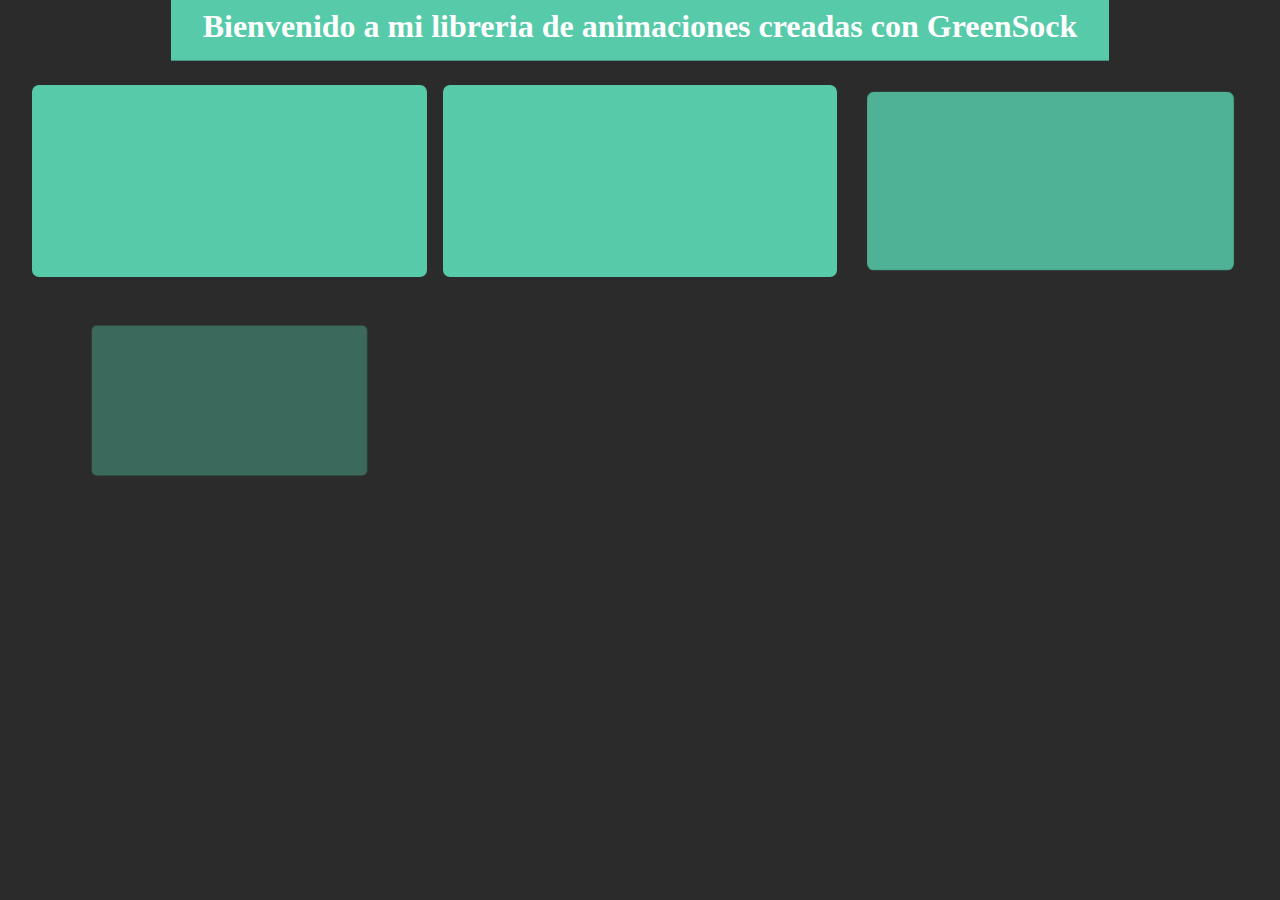
<file: index.html>
<!DOCTYPE html>
<html lang="en">
<head>
    <meta charset="UTF-8">
    <meta http-equiv="X-UA-Compatible" content="IE=edge">
    <meta name="viewport" content="width=device-width, initial-scale=1.0">
    <link rel="stylesheet" href="./assets/estilos/style.css">
    <title>Libreria Animada con GSAP</title>
</head>
<body class="libreria-greensock">
    <header w3-include-html="./secciones/_header.html"></header>


    <section class="cards-container">
        <div class="card">
            <img src="./assets/img/programacion.png" alt="">
            <h3>Tabs</h3>
            <p>Algunos botones animados con sus tabs</p>
            <a href="./botones.html" class="btn">Ingresar789</a>
        </div>
        <div class="card">
            <img src="./assets/img/programacion.png" alt="">
            <h3>Efecto de Scroll</h3>
            <p>Un efecto de scroll simple</p>
            <a href="./scroll.html" class="btn">Ingresar</a>
        </div>
        <div class="card">
            <img src="./assets/img/programacion.png" alt="">
            <h3>Carousel</h3>
            <p>Un efecto de carousel simple</p>
            <a href="./carousel.html" class="btn">Ingresar</a>
        </div>
        <div class="card">
            <img src="./assets/img/programacion.png" alt="">
            <h3>titulo</h3>
            <p>Descripcion</p>
            <a href="#" class="btn">Ingresar</a>
        </div>
        <div class="card">
            <img src="./assets/img/programacion.png" alt="">
            <h3>titulo</h3>
            <p>Descripcion</p>
            <a href="#" class="btn">Ingresar</a>
            aca agregaste un lorem
        </div>
    </section>






















    <script src="./gsap-public/minified/gsap.min.js"></script>
    <script src="./assets/javascripts/incluidor.js"></script>
    <script>
        includeHTML();
    </script>
    <script src="./assets/javascripts/js.js"></script>

</body>
</html>
</file>
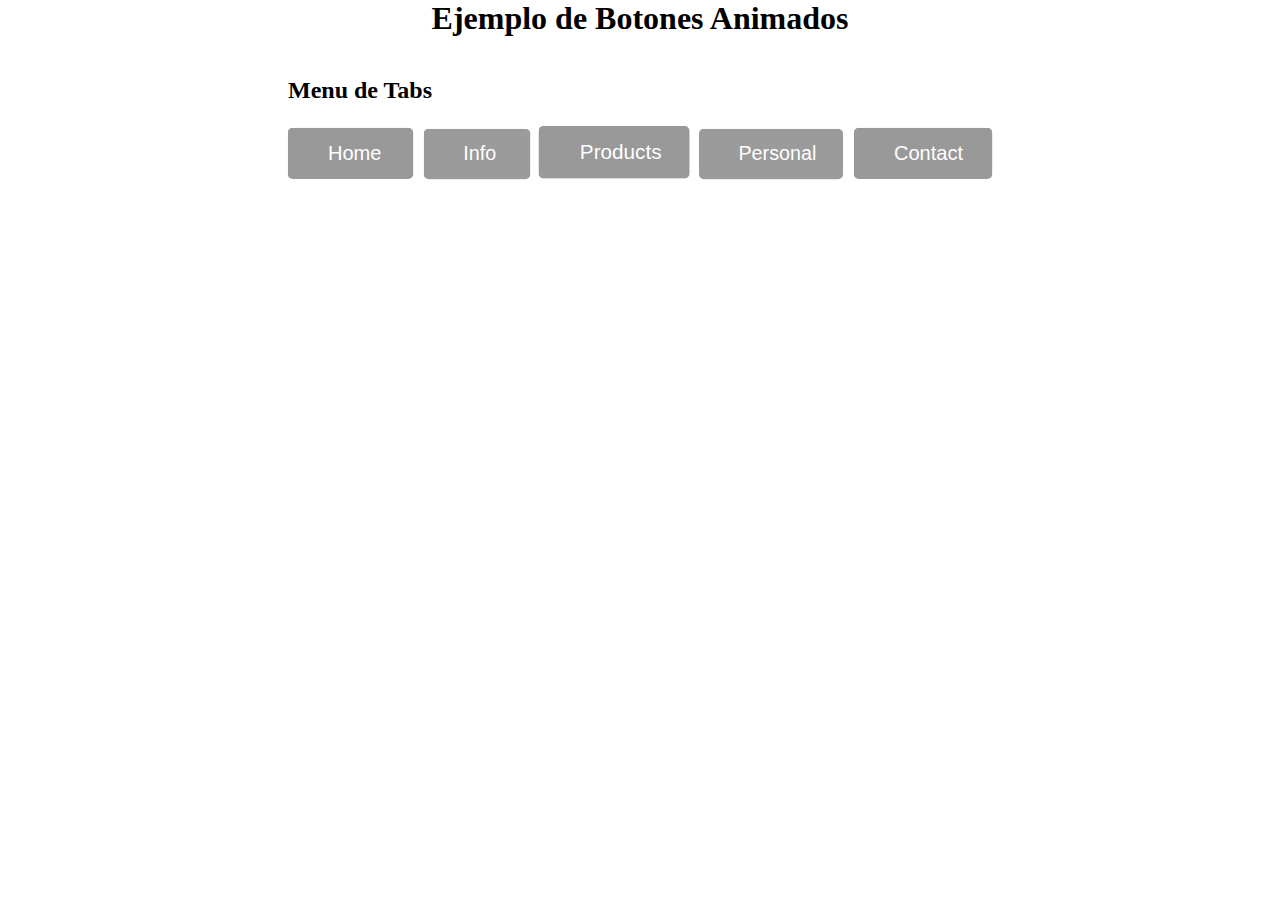
<file: botones.html>
<!DOCTYPE html>
<html lang="en">
<head>
    <meta charset="UTF-8">
    <meta http-equiv="X-UA-Compatible" content="IE=edge">
    <meta name="viewport" content="width=device-width, initial-scale=1.0">
    <link rel="stylesheet" href="./assets/estilos/botones/style-botones.css">
    <title>Libreria Animada con GSAP</title>
</head>
<body class="libreria-greensock">
    <header><h1>Ejemplo de Botones Animados</h1></header>
    
    <div class="ej-tabs">
        <h2>Menu de Tabs</h2>
        <nav class="nav">
            <ul class="nav-list">
                <li class="nav-item" data-target="wt-section-home">Home</li>
                <li class="nav-item" data-target="wt-section-info">Info</li>
                <li class="nav-item" data-target="wt-section-products">Products</li>
                <li class="nav-item" data-target="wt-section-personal">Personal</li>
                <li class="nav-item" data-target="wt-section-contact">Contact</li>
            </ul>
        </nav>
        <section class="wt-section" id="wt-section-home">
            <h3>Home</h3>
            <p>
                Lorem ipsum dolor sit amet consectetur adipisicing elit. Maiores architecto accusamus voluptas, neque enim, perferendis, delectus alias animi amet aliquam tempore! Expedita repellat culpa distinctio commodi iure ex quod enim.
                Delectus cupiditate ex odit tenetur at facilis, itaque quasi soluta sunt modi alias odio eligendi culpa vitae ab fugiat dolor, suscipit quo porro et nobis neque quos repellendus deleniti. Praesentium.
            </p>
            <p>
                Lorem ipsum dolor sit amet consectetur adipisicing elit. Ad a quisquam rem distinctio! Consequuntur labore veritatis architecto est nesciunt nisi blanditiis rerum suscipit! Perspiciatis repudiandae tempore, numquam saepe quibusdam blanditiis.
                Fugiat distinctio laborum atque obcaecati id, voluptatibus quo voluptatum dolorum saepe eligendi dolores quam beatae! Maiores doloremque maxime voluptatem nostrum vero eius saepe quos consectetur! Modi, molestias nostrum. Eligendi, error!
                Necessitatibus, magnam a eum, iste nobis tempora voluptas facere eveniet qui sed facilis expedita officia temporibus, similique explicabo suscipit! Repudiandae sapiente cumque similique ad accusantium quibusdam maiores odit aspernatur temporibus!
            </p>
        </section>
        <section class="wt-section" id="wt-section-info">
            <h3>Info</h3>
            <p>
                Lorem ipsum dolor sit amet consectetur adipisicing elit. Maiores architecto accusamus voluptas, neque enim, perferendis, delectus alias animi amet aliquam tempore! Expedita repellat culpa distinctio commodi iure ex quod enim.
                Delectus cupiditate ex odit tenetur at facilis, itaque quasi soluta sunt modi alias odio eligendi culpa vitae ab fugiat dolor, suscipit quo porro et nobis neque quos repellendus deleniti. Praesentium.
            </p>
            <p>
                Lorem ipsum dolor sit amet consectetur adipisicing elit. Ad a quisquam rem distinctio! Consequuntur labore veritatis architecto est nesciunt nisi blanditiis rerum suscipit! Perspiciatis repudiandae tempore, numquam saepe quibusdam blanditiis.
                Fugiat distinctio laborum atque obcaecati id, voluptatibus quo voluptatum dolorum saepe eligendi dolores quam beatae! Maiores doloremque maxime voluptatem nostrum vero eius saepe quos consectetur! Modi, molestias nostrum. Eligendi, error!
                Necessitatibus, magnam a eum, iste nobis tempora voluptas facere eveniet qui sed facilis expedita officia temporibus, similique explicabo suscipit! Repudiandae sapiente cumque similique ad accusantium quibusdam maiores odit aspernatur temporibus!
            </p>
        </section>
        <section class="wt-section" id="wt-section-products">
            <h3>Products</h3>
            <p>
                Lorem ipsum dolor sit amet consectetur adipisicing elit. Maiores architecto accusamus voluptas, neque enim, perferendis, delectus alias animi amet aliquam tempore! Expedita repellat culpa distinctio commodi iure ex quod enim.
                Delectus cupiditate ex odit tenetur at facilis, itaque quasi soluta sunt modi alias odio eligendi culpa vitae ab fugiat dolor, suscipit quo porro et nobis neque quos repellendus deleniti. Praesentium.
            </p>
            <p>
                Lorem ipsum dolor sit amet consectetur adipisicing elit. Ad a quisquam rem distinctio! Consequuntur labore veritatis architecto est nesciunt nisi blanditiis rerum suscipit! Perspiciatis repudiandae tempore, numquam saepe quibusdam blanditiis.
                Fugiat distinctio laborum atque obcaecati id, voluptatibus quo voluptatum dolorum saepe eligendi dolores quam beatae! Maiores doloremque maxime voluptatem nostrum vero eius saepe quos consectetur! Modi, molestias nostrum. Eligendi, error!
                Necessitatibus, magnam a eum, iste nobis tempora voluptas facere eveniet qui sed facilis expedita officia temporibus, similique explicabo suscipit! Repudiandae sapiente cumque similique ad accusantium quibusdam maiores odit aspernatur temporibus!
            </p>
        </section>
        <section class="wt-section" id="wt-section-personal">
            <h3>Personal</h3>
            <p>
                Lorem ipsum dolor sit amet consectetur adipisicing elit. Maiores architecto accusamus voluptas, neque enim, perferendis, delectus alias animi amet aliquam tempore! Expedita repellat culpa distinctio commodi iure ex quod enim.
                Delectus cupiditate ex odit tenetur at facilis, itaque quasi soluta sunt modi alias odio eligendi culpa vitae ab fugiat dolor, suscipit quo porro et nobis neque quos repellendus deleniti. Praesentium.
            </p>
            <p>
                Lorem ipsum dolor sit amet consectetur adipisicing elit. Ad a quisquam rem distinctio! Consequuntur labore veritatis architecto est nesciunt nisi blanditiis rerum suscipit! Perspiciatis repudiandae tempore, numquam saepe quibusdam blanditiis.
                Fugiat distinctio laborum atque obcaecati id, voluptatibus quo voluptatum dolorum saepe eligendi dolores quam beatae! Maiores doloremque maxime voluptatem nostrum vero eius saepe quos consectetur! Modi, molestias nostrum. Eligendi, error!
                Necessitatibus, magnam a eum, iste nobis tempora voluptas facere eveniet qui sed facilis expedita officia temporibus, similique explicabo suscipit! Repudiandae sapiente cumque similique ad accusantium quibusdam maiores odit aspernatur temporibus!
            </p>
        </section>
        <section class="wt-section" id="wt-section-contact">
            <h3>Contact</h3>
            <p>
                Lorem ipsum dolor sit amet consectetur adipisicing elit. Maiores architecto accusamus voluptas, neque enim, perferendis, delectus alias animi amet aliquam tempore! Expedita repellat culpa distinctio commodi iure ex quod enim.
                Delectus cupiditate ex odit tenetur at facilis, itaque quasi soluta sunt modi alias odio eligendi culpa vitae ab fugiat dolor, suscipit quo porro et nobis neque quos repellendus deleniti. Praesentium.
            </p>
            <p>
                Lorem ipsum dolor sit amet consectetur adipisicing elit. Ad a quisquam rem distinctio! Consequuntur labore veritatis architecto est nesciunt nisi blanditiis rerum suscipit! Perspiciatis repudiandae tempore, numquam saepe quibusdam blanditiis.
                Fugiat distinctio laborum atque obcaecati id, voluptatibus quo voluptatum dolorum saepe eligendi dolores quam beatae! Maiores doloremque maxime voluptatem nostrum vero eius saepe quos consectetur! Modi, molestias nostrum. Eligendi, error!
                Necessitatibus, magnam a eum, iste nobis tempora voluptas facere eveniet qui sed facilis expedita officia temporibus, similique explicabo suscipit! Repudiandae sapiente cumque similique ad accusantium quibusdam maiores odit aspernatur temporibus!
            </p>
        </section>
    </div>



    <script src="./gsap-public/minified/gsap.min.js"></script>
    <script src="./assets/javascripts/js-botones.js"></script>
</body>
</html>
</file>
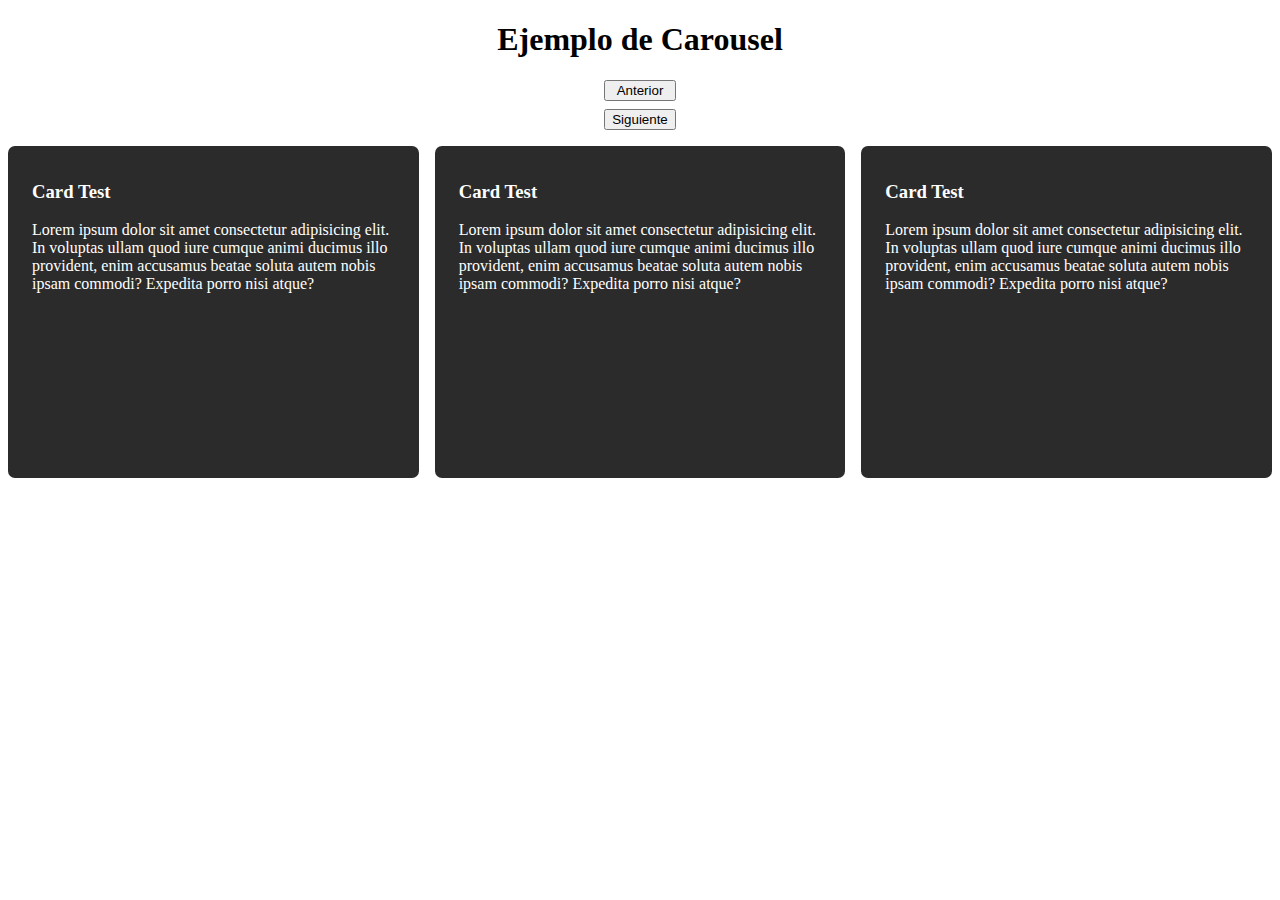
<file: carousel.html>
<!DOCTYPE html>
<html lang="en">
<head>
    <meta charset="UTF-8">
    <meta http-equiv="X-UA-Compatible" content="IE=edge">
    <meta name="viewport" content="width=device-width, initial-scale=1.0">
    <link rel="stylesheet" href="./assets/estilos/carousel/carousel.css">
    <title>Libreria Animada con GSAP</title>
</head>
<body class="libreria-greensock">
    <header><h1>Ejemplo de Carousel</h1></header>
    
    <div class="controler-container">
        <button onclick="slideAnterior()">Anterior</button>
        <button onclick="slideSiguiente()">Siguiente</button>
    </div>
    <section class="container-cards">
        <div class="track-cards">
            <div class="card">
                <h3>Card Test</h3>
                <p>Lorem ipsum dolor sit amet consectetur adipisicing elit. In voluptas ullam quod iure cumque animi ducimus illo provident, enim accusamus beatae soluta autem nobis ipsam commodi? Expedita porro nisi atque?</p>
            </div>
            <div class="card">
                <h3>Card Test</h3>
                <p>Lorem ipsum dolor sit amet consectetur adipisicing elit. In voluptas ullam quod iure cumque animi ducimus illo provident, enim accusamus beatae soluta autem nobis ipsam commodi? Expedita porro nisi atque?</p>
            </div>
            <div class="card">
                <h3>Card Test</h3>
                <p>Lorem ipsum dolor sit amet consectetur adipisicing elit. In voluptas ullam quod iure cumque animi ducimus illo provident, enim accusamus beatae soluta autem nobis ipsam commodi? Expedita porro nisi atque?</p>
            </div>
            <div class="card">
                <h3>Card Test</h3>
                <p>Lorem ipsum dolor sit amet consectetur adipisicing elit. In voluptas ullam quod iure cumque animi ducimus illo provident, enim accusamus beatae soluta autem nobis ipsam commodi? Expedita porro nisi atque?</p>
            </div>
            <div class="card">
                <h3>Card Test</h3>
                <p>Lorem ipsum dolor sit amet consectetur adipisicing elit. In voluptas ullam quod iure cumque animi ducimus illo provident, enim accusamus beatae soluta autem nobis ipsam commodi? Expedita porro nisi atque?</p>
            </div>
            <div class="card">
                <h3>Card Test</h3>
                <p>Lorem ipsum dolor sit amet consectetur adipisicing elit. In voluptas ullam quod iure cumque animi ducimus illo provident, enim accusamus beatae soluta autem nobis ipsam commodi? Expedita porro nisi atque?</p>
            </div>
            <div class="card">
                <h3>Card Test</h3>
                <p>Lorem ipsum dolor sit amet consectetur adipisicing elit. In voluptas ullam quod iure cumque animi ducimus illo provident, enim accusamus beatae soluta autem nobis ipsam commodi? Expedita porro nisi atque?</p>
            </div>
            <div class="card">
                <h3>Card Test</h3>
                <p>Lorem ipsum dolor sit amet consectetur adipisicing elit. In voluptas ullam quod iure cumque animi ducimus illo provident, enim accusamus beatae soluta autem nobis ipsam commodi? Expedita porro nisi atque?</p>
            </div>
            <div class="card">
                <h3>Card Test</h3>
                <p>Lorem ipsum dolor sit amet consectetur adipisicing elit. In voluptas ullam quod iure cumque animi ducimus illo provident, enim accusamus beatae soluta autem nobis ipsam commodi? Expedita porro nisi atque?</p>
            </div>
            <div class="card">
                <h3>Card Test</h3>
                <p>Lorem ipsum dolor sit amet consectetur adipisicing elit. In voluptas ullam quod iure cumque animi ducimus illo provident, enim accusamus beatae soluta autem nobis ipsam commodi? Expedita porro nisi atque?</p>
            </div>
            <div class="card">
                <h3>Card Test</h3>
                <p>Lorem ipsum dolor sit amet consectetur adipisicing elit. In voluptas ullam quod iure cumque animi ducimus illo provident, enim accusamus beatae soluta autem nobis ipsam commodi? Expedita porro nisi atque?</p>
            </div>
            <div class="card">
                <h3>Card Test</h3>
                <p>Lorem ipsum dolor sit amet consectetur adipisicing elit. In voluptas ullam quod iure cumque animi ducimus illo provident, enim accusamus beatae soluta autem nobis ipsam commodi? Expedita porro nisi atque?</p>
            </div>
            <div class="card">
                <h3>Card Test</h3>
                <p>Lorem ipsum dolor sit amet consectetur adipisicing elit. In voluptas ullam quod iure cumque animi ducimus illo provident, enim accusamus beatae soluta autem nobis ipsam commodi? Expedita porro nisi atque?</p>
            </div>
            <div class="card">
                <h3>Card Test</h3>
                <p>Lorem ipsum dolor sit amet consectetur adipisicing elit. In voluptas ullam quod iure cumque animi ducimus illo provident, enim accusamus beatae soluta autem nobis ipsam commodi? Expedita porro nisi atque?</p>
            </div>
            <div class="card">
                <h3>Card Test</h3>
                <p>Lorem ipsum dolor sit amet consectetur adipisicing elit. In voluptas ullam quod iure cumque animi ducimus illo provident, enim accusamus beatae soluta autem nobis ipsam commodi? Expedita porro nisi atque?</p>
            </div>
            <div class="card">
                <h3>Card Test</h3>
                <p>Lorem ipsum dolor sit amet consectetur adipisicing elit. In voluptas ullam quod iure cumque animi ducimus illo provident, enim accusamus beatae soluta autem nobis ipsam commodi? Expedita porro nisi atque?</p>
            </div>
            <div class="card">
                <h3>Card Test</h3>
                <p>Lorem ipsum dolor sit amet consectetur adipisicing elit. In voluptas ullam quod iure cumque animi ducimus illo provident, enim accusamus beatae soluta autem nobis ipsam commodi? Expedita porro nisi atque?</p>
            </div>
            <div class="card">
                <h3>Card Test</h3>
                <p>Lorem ipsum dolor sit amet consectetur adipisicing elit. In voluptas ullam quod iure cumque animi ducimus illo provident, enim accusamus beatae soluta autem nobis ipsam commodi? Expedita porro nisi atque?</p>
            </div>
            <div class="card">
                <h3>Card Test</h3>
                <p>Lorem ipsum dolor sit amet consectetur adipisicing elit. In voluptas ullam quod iure cumque animi ducimus illo provident, enim accusamus beatae soluta autem nobis ipsam commodi? Expedita porro nisi atque?</p>
            </div>
            <div class="card">
                <h3>Card Test</h3>
                <p>Lorem ipsum dolor sit amet consectetur adipisicing elit. In voluptas ullam quod iure cumque animi ducimus illo provident, enim accusamus beatae soluta autem nobis ipsam commodi? Expedita porro nisi atque?</p>
            </div>
            <div class="card">
                <h3>Card Test</h3>
                <p>Lorem ipsum dolor sit amet consectetur adipisicing elit. In voluptas ullam quod iure cumque animi ducimus illo provident, enim accusamus beatae soluta autem nobis ipsam commodi? Expedita porro nisi atque?</p>
            </div>
            <div class="card">
                <h3>Card Test</h3>
                <p>Lorem ipsum dolor sit amet consectetur adipisicing elit. In voluptas ullam quod iure cumque animi ducimus illo provident, enim accusamus beatae soluta autem nobis ipsam commodi? Expedita porro nisi atque?</p>
            </div>
            <div class="card">
                <h3>Card Test</h3>
                <p>Lorem ipsum dolor sit amet consectetur adipisicing elit. In voluptas ullam quod iure cumque animi ducimus illo provident, enim accusamus beatae soluta autem nobis ipsam commodi? Expedita porro nisi atque?</p>
            </div>
            <div class="card">
                <h3>Card Test</h3>
                <p>Lorem ipsum dolor sit amet consectetur adipisicing elit. In voluptas ullam quod iure cumque animi ducimus illo provident, enim accusamus beatae soluta autem nobis ipsam commodi? Expedita porro nisi atque?</p>
            </div>
            <div class="card">
                <h3>Card Test</h3>
                <p>Lorem ipsum dolor sit amet consectetur adipisicing elit. In voluptas ullam quod iure cumque animi ducimus illo provident, enim accusamus beatae soluta autem nobis ipsam commodi? Expedita porro nisi atque?</p>
            </div>
            <div class="card">
                <h3>Card Test</h3>
                <p>Lorem ipsum dolor sit amet consectetur adipisicing elit. In voluptas ullam quod iure cumque animi ducimus illo provident, enim accusamus beatae soluta autem nobis ipsam commodi? Expedita porro nisi atque?</p>
            </div>
            <div class="card">
                <h3>Card Test</h3>
                <p>Lorem ipsum dolor sit amet consectetur adipisicing elit. In voluptas ullam quod iure cumque animi ducimus illo provident, enim accusamus beatae soluta autem nobis ipsam commodi? Expedita porro nisi atque?</p>
            </div>
            <div class="card">
                <h3>Card Test</h3>
                <p>Lorem ipsum dolor sit amet consectetur adipisicing elit. In voluptas ullam quod iure cumque animi ducimus illo provident, enim accusamus beatae soluta autem nobis ipsam commodi? Expedita porro nisi atque?</p>
            </div>
            <div class="card">
                <h3>Card Test</h3>
                <p>Lorem ipsum dolor sit amet consectetur adipisicing elit. In voluptas ullam quod iure cumque animi ducimus illo provident, enim accusamus beatae soluta autem nobis ipsam commodi? Expedita porro nisi atque?</p>
            </div>
            <div class="card">
                <h3>Card Test</h3>
                <p>Lorem ipsum dolor sit amet consectetur adipisicing elit. In voluptas ullam quod iure cumque animi ducimus illo provident, enim accusamus beatae soluta autem nobis ipsam commodi? Expedita porro nisi atque?</p>
            </div>
            <div class="card">
                <h3>Card Test</h3>
                <p>Lorem ipsum dolor sit amet consectetur adipisicing elit. In voluptas ullam quod iure cumque animi ducimus illo provident, enim accusamus beatae soluta autem nobis ipsam commodi? Expedita porro nisi atque?</p>
            </div>
            <div class="card">
                <h3>Card Test</h3>
                <p>Lorem ipsum dolor sit amet consectetur adipisicing elit. In voluptas ullam quod iure cumque animi ducimus illo provident, enim accusamus beatae soluta autem nobis ipsam commodi? Expedita porro nisi atque?</p>
            </div>
            <div class="card">
                <h3>Card Test</h3>
                <p>Lorem ipsum dolor sit amet consectetur adipisicing elit. In voluptas ullam quod iure cumque animi ducimus illo provident, enim accusamus beatae soluta autem nobis ipsam commodi? Expedita porro nisi atque?</p>
            </div>
            <div class="card">
                <h3>Card Test</h3>
                <p>Lorem ipsum dolor sit amet consectetur adipisicing elit. In voluptas ullam quod iure cumque animi ducimus illo provident, enim accusamus beatae soluta autem nobis ipsam commodi? Expedita porro nisi atque?</p>
            </div>
            <div class="card">
                <h3>Card Test</h3>
                <p>Lorem ipsum dolor sit amet consectetur adipisicing elit. In voluptas ullam quod iure cumque animi ducimus illo provident, enim accusamus beatae soluta autem nobis ipsam commodi? Expedita porro nisi atque?</p>
            </div>
            <div class="card">
                <h3>Card Test</h3>
                <p>Lorem ipsum dolor sit amet consectetur adipisicing elit. In voluptas ullam quod iure cumque animi ducimus illo provident, enim accusamus beatae soluta autem nobis ipsam commodi? Expedita porro nisi atque?</p>
            </div>
            <div class="card">
                <h3>Card Test</h3>
                <p>Lorem ipsum dolor sit amet consectetur adipisicing elit. In voluptas ullam quod iure cumque animi ducimus illo provident, enim accusamus beatae soluta autem nobis ipsam commodi? Expedita porro nisi atque?</p>
            </div>
            <div class="card">
                <h3>Card Test</h3>
                <p>Lorem ipsum dolor sit amet consectetur adipisicing elit. In voluptas ullam quod iure cumque animi ducimus illo provident, enim accusamus beatae soluta autem nobis ipsam commodi? Expedita porro nisi atque?</p>
            </div>
            <div class="card">
                <h3>Card Test</h3>
                <p>Lorem ipsum dolor sit amet consectetur adipisicing elit. In voluptas ullam quod iure cumque animi ducimus illo provident, enim accusamus beatae soluta autem nobis ipsam commodi? Expedita porro nisi atque?</p>
            </div>
            <div class="card">
                <h3>Card Test</h3>
                <p>Lorem ipsum dolor sit amet consectetur adipisicing elit. In voluptas ullam quod iure cumque animi ducimus illo provident, enim accusamus beatae soluta autem nobis ipsam commodi? Expedita porro nisi atque?</p>
            </div>
            <div class="card">
                <h3>Card Test</h3>
                <p>Lorem ipsum dolor sit amet consectetur adipisicing elit. In voluptas ullam quod iure cumque animi ducimus illo provident, enim accusamus beatae soluta autem nobis ipsam commodi? Expedita porro nisi atque?</p>
            </div>
            <div class="card">
                <h3>Card Test</h3>
                <p>Lorem ipsum dolor sit amet consectetur adipisicing elit. In voluptas ullam quod iure cumque animi ducimus illo provident, enim accusamus beatae soluta autem nobis ipsam commodi? Expedita porro nisi atque?</p>
            </div>
            <div class="card">
                <h3>Card Test</h3>
                <p>Lorem ipsum dolor sit amet consectetur adipisicing elit. In voluptas ullam quod iure cumque animi ducimus illo provident, enim accusamus beatae soluta autem nobis ipsam commodi? Expedita porro nisi atque?</p>
            </div>
            <div class="card">
                <h3>Card Test</h3>
                <p>Lorem ipsum dolor sit amet consectetur adipisicing elit. In voluptas ullam quod iure cumque animi ducimus illo provident, enim accusamus beatae soluta autem nobis ipsam commodi? Expedita porro nisi atque?</p>
            </div>
            <div class="card">
                <h3>Card Test</h3>
                <p>Lorem ipsum dolor sit amet consectetur adipisicing elit. In voluptas ullam quod iure cumque animi ducimus illo provident, enim accusamus beatae soluta autem nobis ipsam commodi? Expedita porro nisi atque?</p>
            </div>
            <div class="card">
                <h3>Card Test</h3>
                <p>Lorem ipsum dolor sit amet consectetur adipisicing elit. In voluptas ullam quod iure cumque animi ducimus illo provident, enim accusamus beatae soluta autem nobis ipsam commodi? Expedita porro nisi atque?</p>
            </div>
            <div class="card">
                <h3>Card Test</h3>
                <p>Lorem ipsum dolor sit amet consectetur adipisicing elit. In voluptas ullam quod iure cumque animi ducimus illo provident, enim accusamus beatae soluta autem nobis ipsam commodi? Expedita porro nisi atque?</p>
            </div>
            <div class="card">
                <h3>Card Test</h3>
                <p>Lorem ipsum dolor sit amet consectetur adipisicing elit. In voluptas ullam quod iure cumque animi ducimus illo provident, enim accusamus beatae soluta autem nobis ipsam commodi? Expedita porro nisi atque?</p>
            </div>
            <div class="card">
                <h3>Card Test</h3>
                <p>Lorem ipsum dolor sit amet consectetur adipisicing elit. In voluptas ullam quod iure cumque animi ducimus illo provident, enim accusamus beatae soluta autem nobis ipsam commodi? Expedita porro nisi atque?</p>
            </div>
            <div class="card">
                <h3>Card Test</h3>
                <p>Lorem ipsum dolor sit amet consectetur adipisicing elit. In voluptas ullam quod iure cumque animi ducimus illo provident, enim accusamus beatae soluta autem nobis ipsam commodi? Expedita porro nisi atque?</p>
            </div>
        </div>
    </section>


    <script src="./gsap-public/minified/gsap.min.js"></script>
    <script src="./gsap-public/minified/ScrollTrigger.min.js"></script>
    <script src="./assets/javascripts/js-carousel.js"></script>
</body>
</html>
</file>
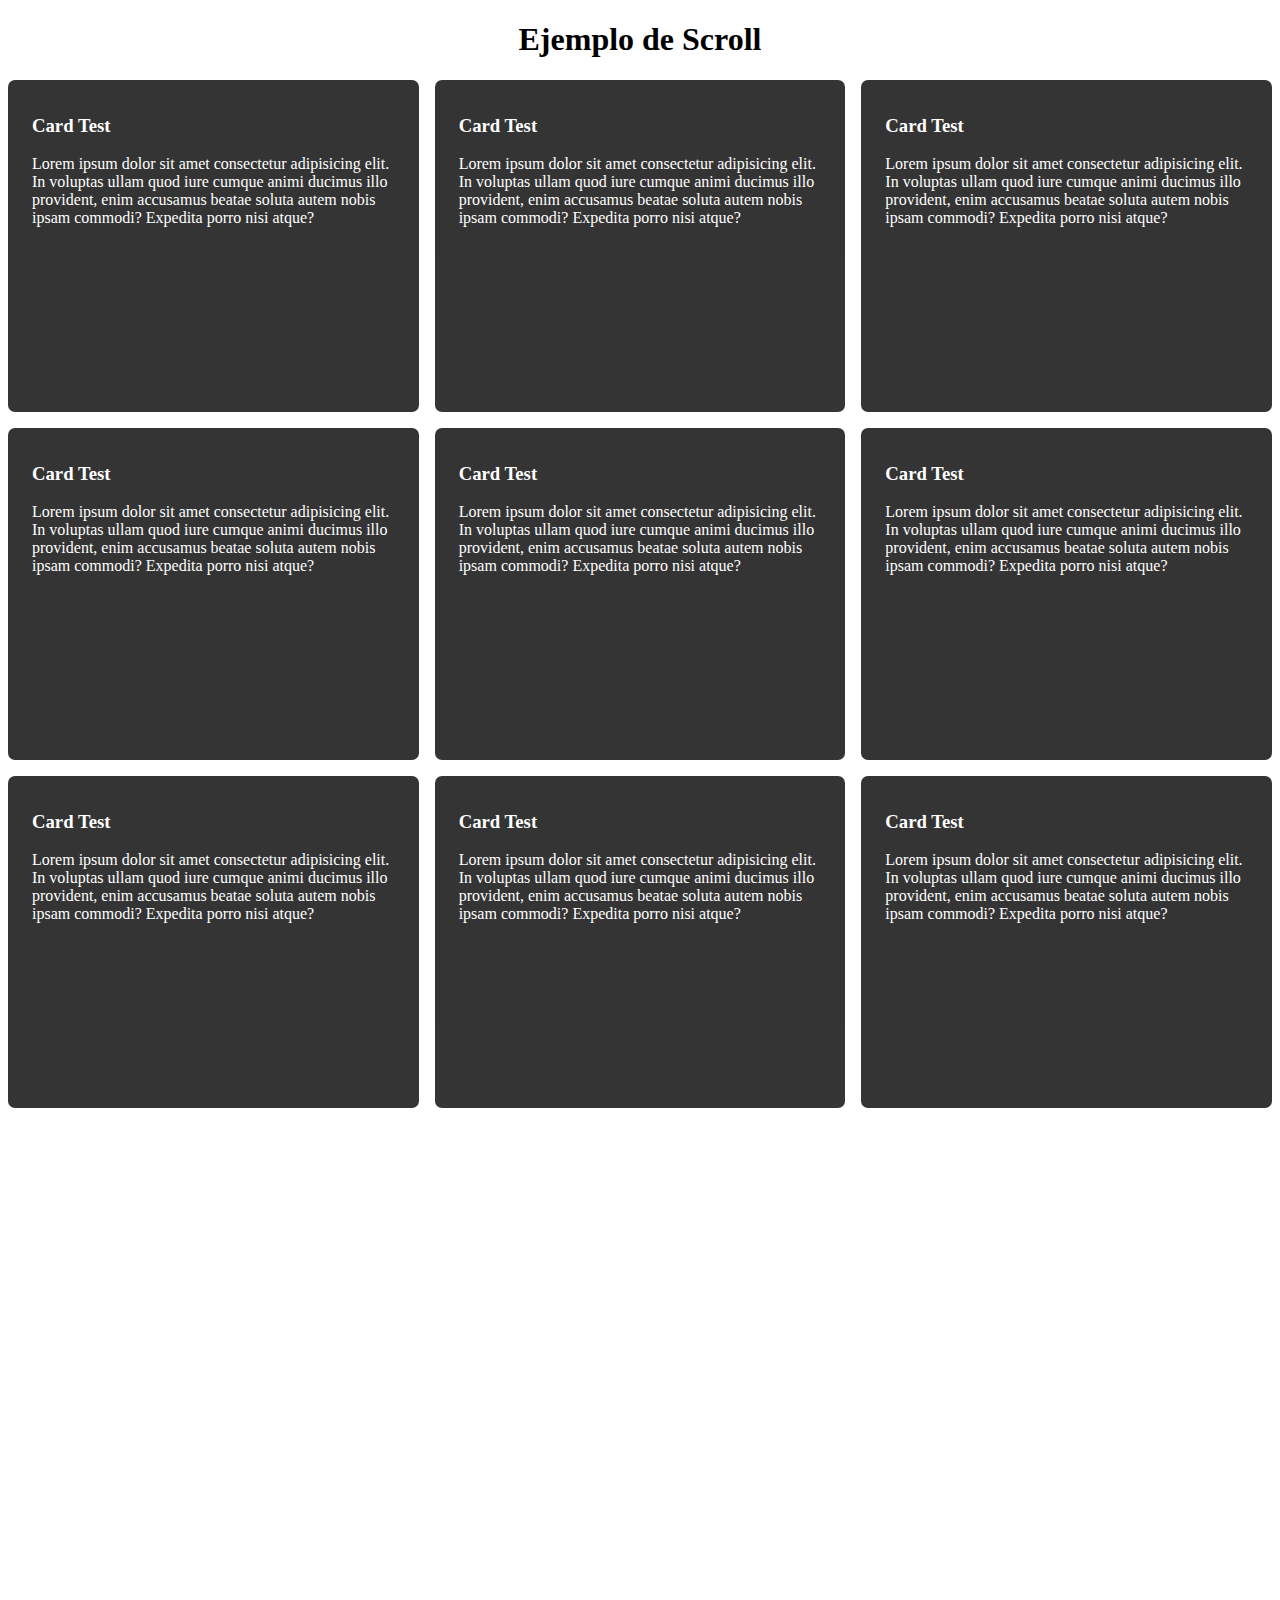
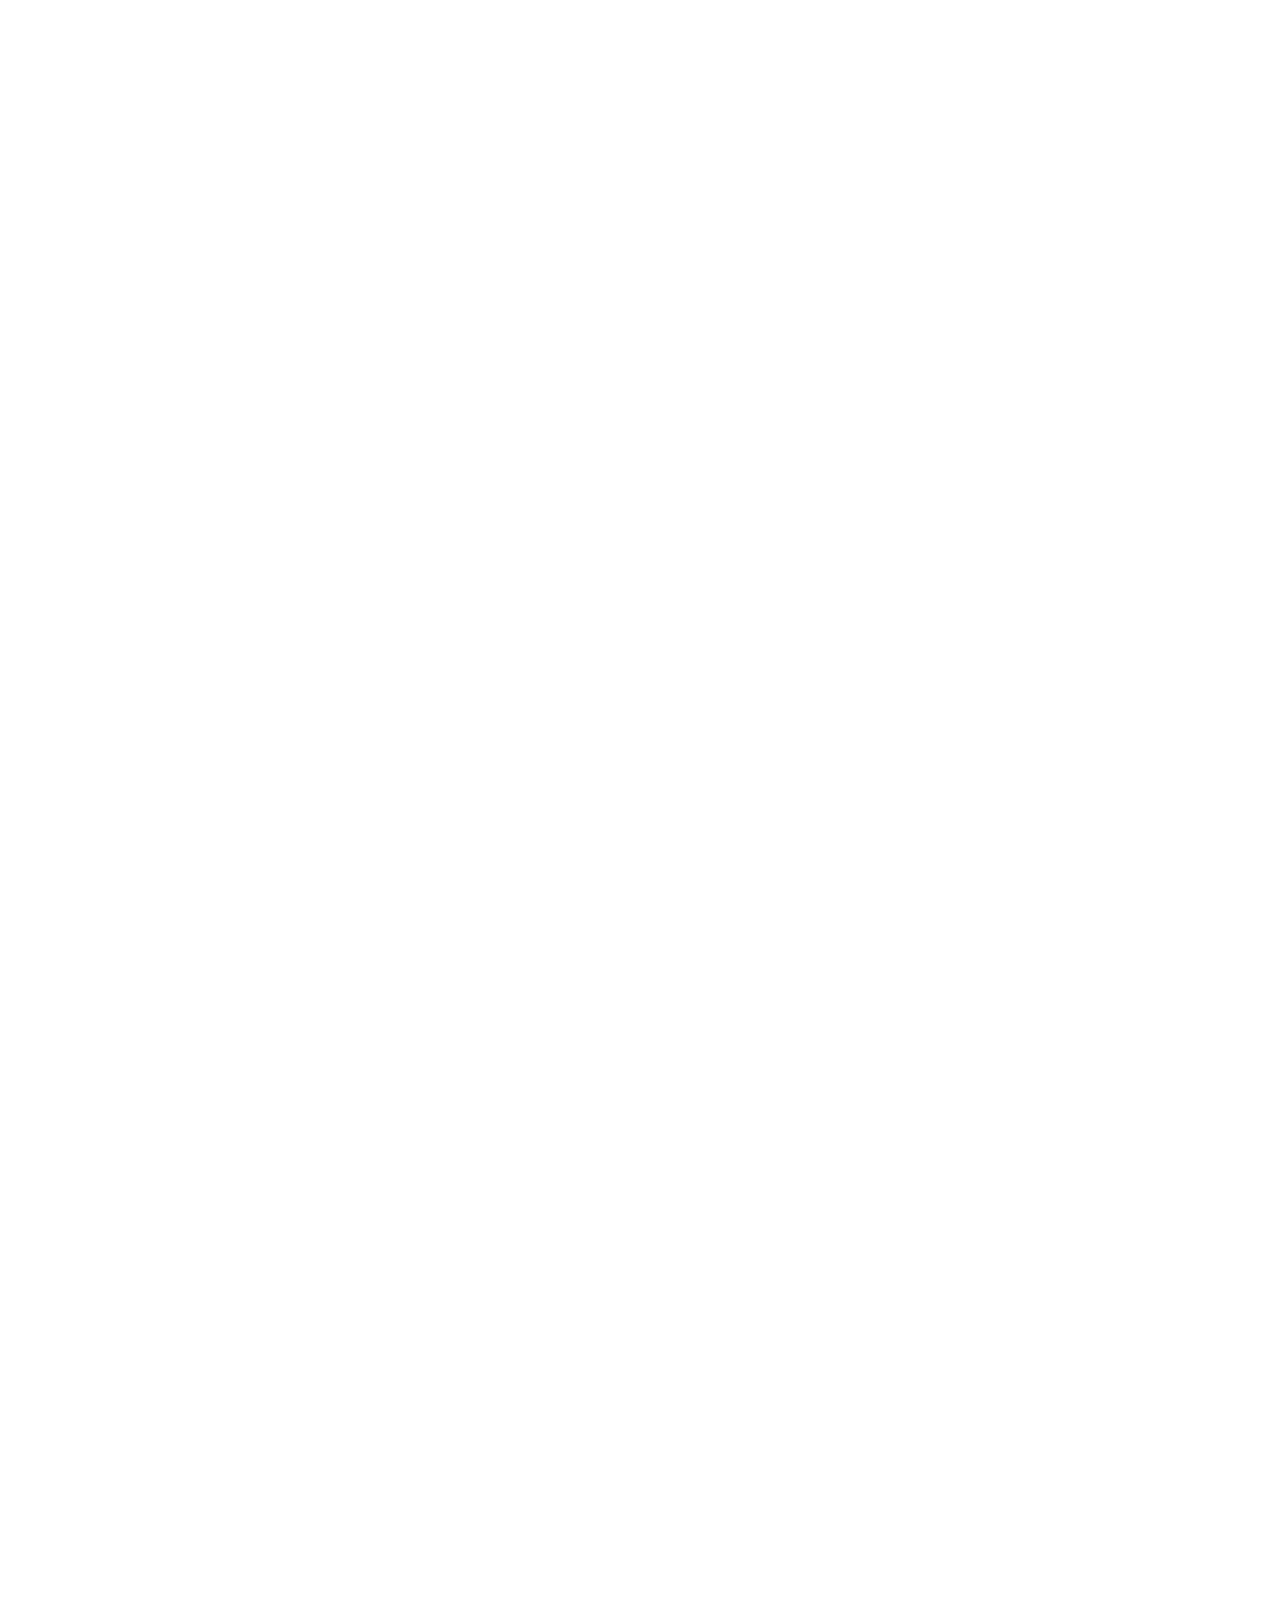
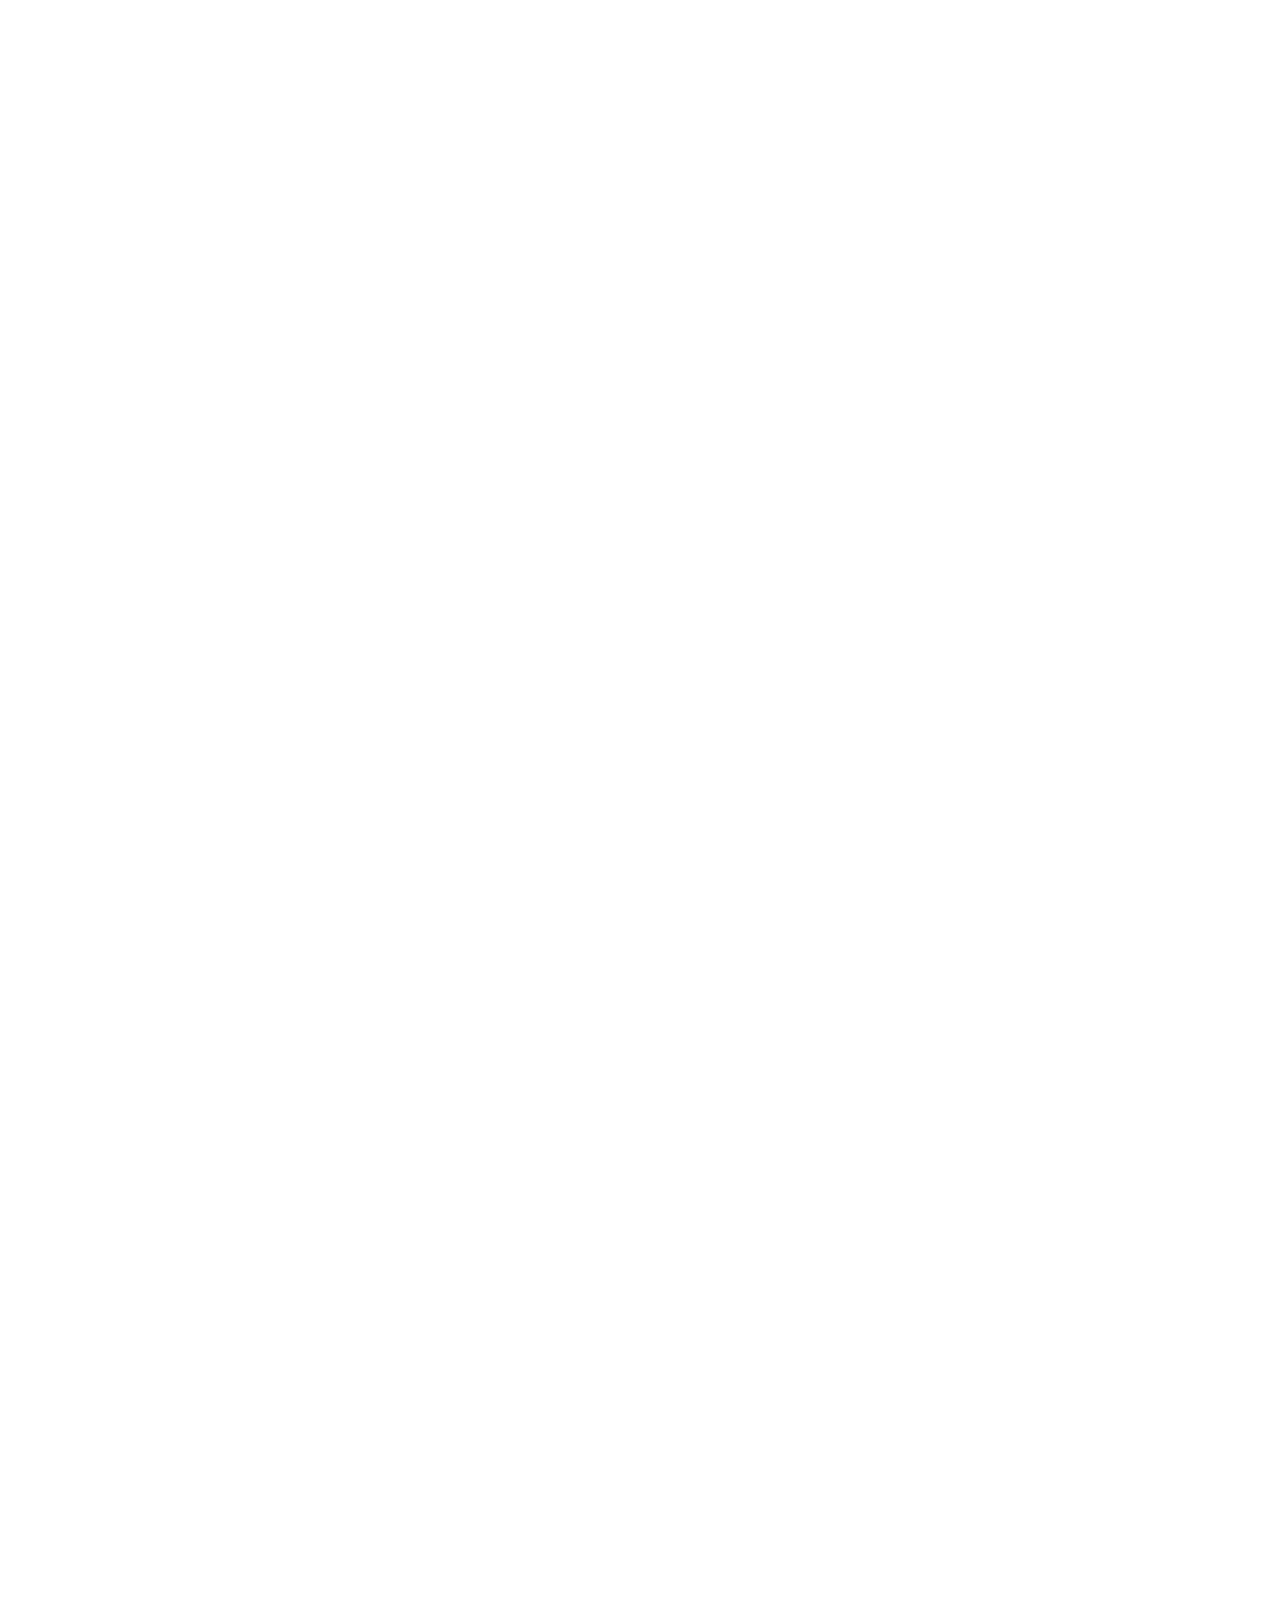
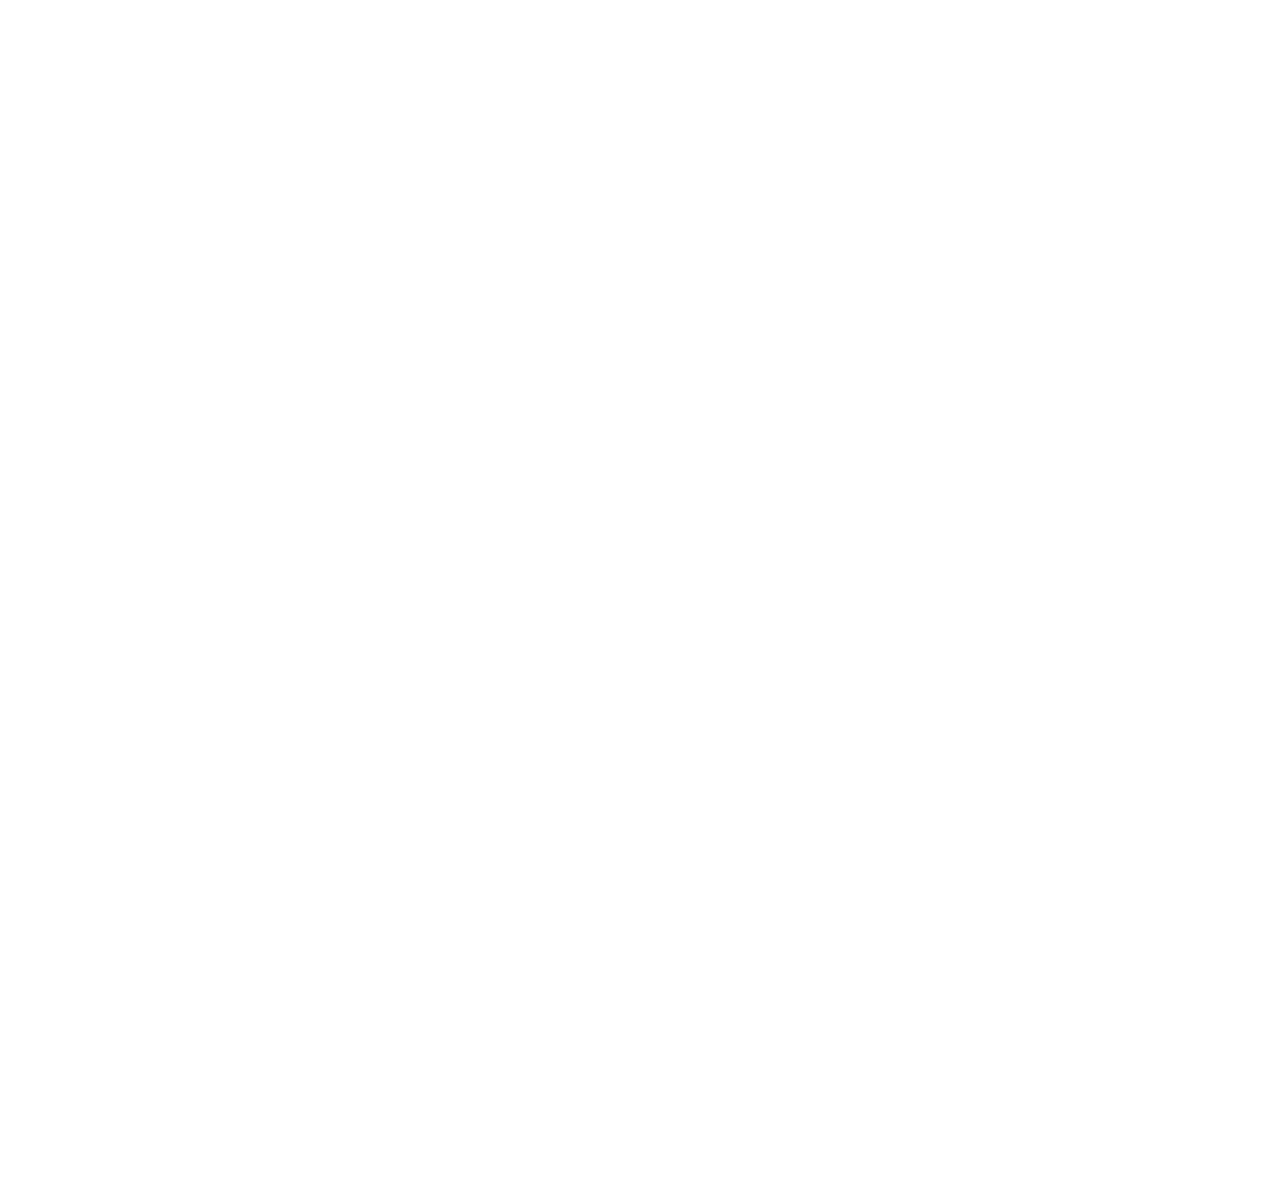
<file: scroll.html>
<!DOCTYPE html>
<html lang="en">
<head>
    <meta charset="UTF-8">
    <meta http-equiv="X-UA-Compatible" content="IE=edge">
    <meta name="viewport" content="width=device-width, initial-scale=1.0">
    <link rel="stylesheet" href="./assets/estilos/scroll/scroll.css">
    <title>Libreria Animada con GSAP</title>
</head>
<body class="libreria-greensock">
    <header><h1>Ejemplo de Scroll</h1></header>
    
    <section class="container-cards">
        <div class="card">
            <h3>Card Test</h3>
            <p>Lorem ipsum dolor sit amet consectetur adipisicing elit. In voluptas ullam quod iure cumque animi ducimus illo provident, enim accusamus beatae soluta autem nobis ipsam commodi? Expedita porro nisi atque?</p>
        </div>
        <div class="card">
            <h3>Card Test</h3>
            <p>Lorem ipsum dolor sit amet consectetur adipisicing elit. In voluptas ullam quod iure cumque animi ducimus illo provident, enim accusamus beatae soluta autem nobis ipsam commodi? Expedita porro nisi atque?</p>
        </div>
        <div class="card">
            <h3>Card Test</h3>
            <p>Lorem ipsum dolor sit amet consectetur adipisicing elit. In voluptas ullam quod iure cumque animi ducimus illo provident, enim accusamus beatae soluta autem nobis ipsam commodi? Expedita porro nisi atque?</p>
        </div>
        <div class="card">
            <h3>Card Test</h3>
            <p>Lorem ipsum dolor sit amet consectetur adipisicing elit. In voluptas ullam quod iure cumque animi ducimus illo provident, enim accusamus beatae soluta autem nobis ipsam commodi? Expedita porro nisi atque?</p>
        </div>
        <div class="card">
            <h3>Card Test</h3>
            <p>Lorem ipsum dolor sit amet consectetur adipisicing elit. In voluptas ullam quod iure cumque animi ducimus illo provident, enim accusamus beatae soluta autem nobis ipsam commodi? Expedita porro nisi atque?</p>
        </div>
        <div class="card">
            <h3>Card Test</h3>
            <p>Lorem ipsum dolor sit amet consectetur adipisicing elit. In voluptas ullam quod iure cumque animi ducimus illo provident, enim accusamus beatae soluta autem nobis ipsam commodi? Expedita porro nisi atque?</p>
        </div>
        <div class="card">
            <h3>Card Test</h3>
            <p>Lorem ipsum dolor sit amet consectetur adipisicing elit. In voluptas ullam quod iure cumque animi ducimus illo provident, enim accusamus beatae soluta autem nobis ipsam commodi? Expedita porro nisi atque?</p>
        </div>
        <div class="card">
            <h3>Card Test</h3>
            <p>Lorem ipsum dolor sit amet consectetur adipisicing elit. In voluptas ullam quod iure cumque animi ducimus illo provident, enim accusamus beatae soluta autem nobis ipsam commodi? Expedita porro nisi atque?</p>
        </div>
        <div class="card">
            <h3>Card Test</h3>
            <p>Lorem ipsum dolor sit amet consectetur adipisicing elit. In voluptas ullam quod iure cumque animi ducimus illo provident, enim accusamus beatae soluta autem nobis ipsam commodi? Expedita porro nisi atque?</p>
        </div>
        <div class="card">
            <h3>Card Test</h3>
            <p>Lorem ipsum dolor sit amet consectetur adipisicing elit. In voluptas ullam quod iure cumque animi ducimus illo provident, enim accusamus beatae soluta autem nobis ipsam commodi? Expedita porro nisi atque?</p>
        </div>
        <div class="card">
            <h3>Card Test</h3>
            <p>Lorem ipsum dolor sit amet consectetur adipisicing elit. In voluptas ullam quod iure cumque animi ducimus illo provident, enim accusamus beatae soluta autem nobis ipsam commodi? Expedita porro nisi atque?</p>
        </div>
        <div class="card">
            <h3>Card Test</h3>
            <p>Lorem ipsum dolor sit amet consectetur adipisicing elit. In voluptas ullam quod iure cumque animi ducimus illo provident, enim accusamus beatae soluta autem nobis ipsam commodi? Expedita porro nisi atque?</p>
        </div>
        <div class="card">
            <h3>Card Test</h3>
            <p>Lorem ipsum dolor sit amet consectetur adipisicing elit. In voluptas ullam quod iure cumque animi ducimus illo provident, enim accusamus beatae soluta autem nobis ipsam commodi? Expedita porro nisi atque?</p>
        </div>
        <div class="card">
            <h3>Card Test</h3>
            <p>Lorem ipsum dolor sit amet consectetur adipisicing elit. In voluptas ullam quod iure cumque animi ducimus illo provident, enim accusamus beatae soluta autem nobis ipsam commodi? Expedita porro nisi atque?</p>
        </div>
        <div class="card">
            <h3>Card Test</h3>
            <p>Lorem ipsum dolor sit amet consectetur adipisicing elit. In voluptas ullam quod iure cumque animi ducimus illo provident, enim accusamus beatae soluta autem nobis ipsam commodi? Expedita porro nisi atque?</p>
        </div>
        <div class="card">
            <h3>Card Test</h3>
            <p>Lorem ipsum dolor sit amet consectetur adipisicing elit. In voluptas ullam quod iure cumque animi ducimus illo provident, enim accusamus beatae soluta autem nobis ipsam commodi? Expedita porro nisi atque?</p>
        </div>
        <div class="card">
            <h3>Card Test</h3>
            <p>Lorem ipsum dolor sit amet consectetur adipisicing elit. In voluptas ullam quod iure cumque animi ducimus illo provident, enim accusamus beatae soluta autem nobis ipsam commodi? Expedita porro nisi atque?</p>
        </div>
        <div class="card">
            <h3>Card Test</h3>
            <p>Lorem ipsum dolor sit amet consectetur adipisicing elit. In voluptas ullam quod iure cumque animi ducimus illo provident, enim accusamus beatae soluta autem nobis ipsam commodi? Expedita porro nisi atque?</p>
        </div>
        <div class="card">
            <h3>Card Test</h3>
            <p>Lorem ipsum dolor sit amet consectetur adipisicing elit. In voluptas ullam quod iure cumque animi ducimus illo provident, enim accusamus beatae soluta autem nobis ipsam commodi? Expedita porro nisi atque?</p>
        </div>
        <div class="card">
            <h3>Card Test</h3>
            <p>Lorem ipsum dolor sit amet consectetur adipisicing elit. In voluptas ullam quod iure cumque animi ducimus illo provident, enim accusamus beatae soluta autem nobis ipsam commodi? Expedita porro nisi atque?</p>
        </div>
        <div class="card">
            <h3>Card Test</h3>
            <p>Lorem ipsum dolor sit amet consectetur adipisicing elit. In voluptas ullam quod iure cumque animi ducimus illo provident, enim accusamus beatae soluta autem nobis ipsam commodi? Expedita porro nisi atque?</p>
        </div>
        <div class="card">
            <h3>Card Test</h3>
            <p>Lorem ipsum dolor sit amet consectetur adipisicing elit. In voluptas ullam quod iure cumque animi ducimus illo provident, enim accusamus beatae soluta autem nobis ipsam commodi? Expedita porro nisi atque?</p>
        </div>
        <div class="card">
            <h3>Card Test</h3>
            <p>Lorem ipsum dolor sit amet consectetur adipisicing elit. In voluptas ullam quod iure cumque animi ducimus illo provident, enim accusamus beatae soluta autem nobis ipsam commodi? Expedita porro nisi atque?</p>
        </div>
        <div class="card">
            <h3>Card Test</h3>
            <p>Lorem ipsum dolor sit amet consectetur adipisicing elit. In voluptas ullam quod iure cumque animi ducimus illo provident, enim accusamus beatae soluta autem nobis ipsam commodi? Expedita porro nisi atque?</p>
        </div>
        <div class="card">
            <h3>Card Test</h3>
            <p>Lorem ipsum dolor sit amet consectetur adipisicing elit. In voluptas ullam quod iure cumque animi ducimus illo provident, enim accusamus beatae soluta autem nobis ipsam commodi? Expedita porro nisi atque?</p>
        </div>
        <div class="card">
            <h3>Card Test</h3>
            <p>Lorem ipsum dolor sit amet consectetur adipisicing elit. In voluptas ullam quod iure cumque animi ducimus illo provident, enim accusamus beatae soluta autem nobis ipsam commodi? Expedita porro nisi atque?</p>
        </div>
        <div class="card">
            <h3>Card Test</h3>
            <p>Lorem ipsum dolor sit amet consectetur adipisicing elit. In voluptas ullam quod iure cumque animi ducimus illo provident, enim accusamus beatae soluta autem nobis ipsam commodi? Expedita porro nisi atque?</p>
        </div>
        <div class="card">
            <h3>Card Test</h3>
            <p>Lorem ipsum dolor sit amet consectetur adipisicing elit. In voluptas ullam quod iure cumque animi ducimus illo provident, enim accusamus beatae soluta autem nobis ipsam commodi? Expedita porro nisi atque?</p>
        </div>
        <div class="card">
            <h3>Card Test</h3>
            <p>Lorem ipsum dolor sit amet consectetur adipisicing elit. In voluptas ullam quod iure cumque animi ducimus illo provident, enim accusamus beatae soluta autem nobis ipsam commodi? Expedita porro nisi atque?</p>
        </div>
        <div class="card">
            <h3>Card Test</h3>
            <p>Lorem ipsum dolor sit amet consectetur adipisicing elit. In voluptas ullam quod iure cumque animi ducimus illo provident, enim accusamus beatae soluta autem nobis ipsam commodi? Expedita porro nisi atque?</p>
        </div>
        <div class="card">
            <h3>Card Test</h3>
            <p>Lorem ipsum dolor sit amet consectetur adipisicing elit. In voluptas ullam quod iure cumque animi ducimus illo provident, enim accusamus beatae soluta autem nobis ipsam commodi? Expedita porro nisi atque?</p>
        </div>
        <div class="card">
            <h3>Card Test</h3>
            <p>Lorem ipsum dolor sit amet consectetur adipisicing elit. In voluptas ullam quod iure cumque animi ducimus illo provident, enim accusamus beatae soluta autem nobis ipsam commodi? Expedita porro nisi atque?</p>
        </div>
        <div class="card">
            <h3>Card Test</h3>
            <p>Lorem ipsum dolor sit amet consectetur adipisicing elit. In voluptas ullam quod iure cumque animi ducimus illo provident, enim accusamus beatae soluta autem nobis ipsam commodi? Expedita porro nisi atque?</p>
        </div>
        <div class="card">
            <h3>Card Test</h3>
            <p>Lorem ipsum dolor sit amet consectetur adipisicing elit. In voluptas ullam quod iure cumque animi ducimus illo provident, enim accusamus beatae soluta autem nobis ipsam commodi? Expedita porro nisi atque?</p>
        </div>
        <div class="card">
            <h3>Card Test</h3>
            <p>Lorem ipsum dolor sit amet consectetur adipisicing elit. In voluptas ullam quod iure cumque animi ducimus illo provident, enim accusamus beatae soluta autem nobis ipsam commodi? Expedita porro nisi atque?</p>
        </div>
        <div class="card">
            <h3>Card Test</h3>
            <p>Lorem ipsum dolor sit amet consectetur adipisicing elit. In voluptas ullam quod iure cumque animi ducimus illo provident, enim accusamus beatae soluta autem nobis ipsam commodi? Expedita porro nisi atque?</p>
        </div>
        <div class="card">
            <h3>Card Test</h3>
            <p>Lorem ipsum dolor sit amet consectetur adipisicing elit. In voluptas ullam quod iure cumque animi ducimus illo provident, enim accusamus beatae soluta autem nobis ipsam commodi? Expedita porro nisi atque?</p>
        </div>
        <div class="card">
            <h3>Card Test</h3>
            <p>Lorem ipsum dolor sit amet consectetur adipisicing elit. In voluptas ullam quod iure cumque animi ducimus illo provident, enim accusamus beatae soluta autem nobis ipsam commodi? Expedita porro nisi atque?</p>
        </div>
        <div class="card">
            <h3>Card Test</h3>
            <p>Lorem ipsum dolor sit amet consectetur adipisicing elit. In voluptas ullam quod iure cumque animi ducimus illo provident, enim accusamus beatae soluta autem nobis ipsam commodi? Expedita porro nisi atque?</p>
        </div>
        <div class="card">
            <h3>Card Test</h3>
            <p>Lorem ipsum dolor sit amet consectetur adipisicing elit. In voluptas ullam quod iure cumque animi ducimus illo provident, enim accusamus beatae soluta autem nobis ipsam commodi? Expedita porro nisi atque?</p>
        </div>
        <div class="card">
            <h3>Card Test</h3>
            <p>Lorem ipsum dolor sit amet consectetur adipisicing elit. In voluptas ullam quod iure cumque animi ducimus illo provident, enim accusamus beatae soluta autem nobis ipsam commodi? Expedita porro nisi atque?</p>
        </div>
        <div class="card">
            <h3>Card Test</h3>
            <p>Lorem ipsum dolor sit amet consectetur adipisicing elit. In voluptas ullam quod iure cumque animi ducimus illo provident, enim accusamus beatae soluta autem nobis ipsam commodi? Expedita porro nisi atque?</p>
        </div>
        <div class="card">
            <h3>Card Test</h3>
            <p>Lorem ipsum dolor sit amet consectetur adipisicing elit. In voluptas ullam quod iure cumque animi ducimus illo provident, enim accusamus beatae soluta autem nobis ipsam commodi? Expedita porro nisi atque?</p>
        </div>
        <div class="card">
            <h3>Card Test</h3>
            <p>Lorem ipsum dolor sit amet consectetur adipisicing elit. In voluptas ullam quod iure cumque animi ducimus illo provident, enim accusamus beatae soluta autem nobis ipsam commodi? Expedita porro nisi atque?</p>
        </div>
        <div class="card">
            <h3>Card Test</h3>
            <p>Lorem ipsum dolor sit amet consectetur adipisicing elit. In voluptas ullam quod iure cumque animi ducimus illo provident, enim accusamus beatae soluta autem nobis ipsam commodi? Expedita porro nisi atque?</p>
        </div>
        <div class="card">
            <h3>Card Test</h3>
            <p>Lorem ipsum dolor sit amet consectetur adipisicing elit. In voluptas ullam quod iure cumque animi ducimus illo provident, enim accusamus beatae soluta autem nobis ipsam commodi? Expedita porro nisi atque?</p>
        </div>
        <div class="card">
            <h3>Card Test</h3>
            <p>Lorem ipsum dolor sit amet consectetur adipisicing elit. In voluptas ullam quod iure cumque animi ducimus illo provident, enim accusamus beatae soluta autem nobis ipsam commodi? Expedita porro nisi atque?</p>
        </div>
        <div class="card">
            <h3>Card Test</h3>
            <p>Lorem ipsum dolor sit amet consectetur adipisicing elit. In voluptas ullam quod iure cumque animi ducimus illo provident, enim accusamus beatae soluta autem nobis ipsam commodi? Expedita porro nisi atque?</p>
        </div>
        <div class="card">
            <h3>Card Test</h3>
            <p>Lorem ipsum dolor sit amet consectetur adipisicing elit. In voluptas ullam quod iure cumque animi ducimus illo provident, enim accusamus beatae soluta autem nobis ipsam commodi? Expedita porro nisi atque?</p>
        </div>
        <div class="card">
            <h3>Card Test</h3>
            <p>Lorem ipsum dolor sit amet consectetur adipisicing elit. In voluptas ullam quod iure cumque animi ducimus illo provident, enim accusamus beatae soluta autem nobis ipsam commodi? Expedita porro nisi atque?</p>
        </div>
    </section>


    <script src="./gsap-public/minified/gsap.min.js"></script>
    <script src="./gsap-public/minified/ScrollTrigger.min.js"></script>
    <script src="./assets/javascripts/js-scroll.js"></script>
</body>
</html>
</file>
<file: assets/estilos/style.css>
* {
  margin: 0;
  padding: 0;
  box-sizing: border-box;
  color: #fff;
}

.libreria-greensock {
  background-color: #2b2b2b;
}
.libreria-greensock .titulo {
  width: -webkit-fit-content;
  width: -moz-fit-content;
  width: fit-content;
  max-width: 100%;
  background-color: #56CAA9;
  padding: 0.5em 1em;
  margin: 0 auto;
}
.libreria-greensock .btn {
  background-color: #266654;
  color: #fff;
  display: block;
  width: -webkit-fit-content;
  width: -moz-fit-content;
  width: fit-content;
  padding: 0.5em 1em;
  margin-top: 1rem;
  border-radius: 7px;
  text-decoration: none;
}
.libreria-greensock .btn:hover {
  color: #56CAA9;
  background-color: #2b2b2b;
}
.libreria-greensock .cards-container {
  display: grid;
  grid-template-columns: repeat(auto-fill, minmax(min(21rem, 100%), 1fr));
  grid-auto-flow: dense;
  gap: 1rem;
  justify-content: center;
  align-items: stretch;
  margin: 1rem 2rem;
}
.libreria-greensock .cards-container .card {
  display: flex;
  flex-direction: column;
  justify-content: space-between;
  gap: 5px;
  padding: 1em;
  border-radius: 7px;
  background-color: #56CAA9;
  overflow: hidden;
}
.libreria-greensock .cards-container .card h3 {
  font-size: 1.5rem;
}
.libreria-greensock .cards-container .card p {
  flex-grow: 1;
}
.libreria-greensock .cards-container .card img {
  max-width: 50px;
}/*# sourceMappingURL=style.css.map */
</file>
<file: assets/estilos/botones/style-botones.css>
* {
  margin: 0;
  padding: 0;
  box-sizing: border-box;
}

h1 {
  text-align: center;
}

.ej-tabs {
  max-width: 768px;
  padding: 1em 0;
  margin: 0 auto;
  overflow: hidden;
}
@media screen and (min-width: 768px) {
  .ej-tabs {
    padding: 1em 2em;
  }
}
.ej-tabs h2 {
  font-size: 1.5rem;
  text-align: center;
  margin: 1em 0;
}
@media screen and (min-width: 768px) {
  .ej-tabs h2 {
    text-align: left;
  }
}
.ej-tabs .nav-list {
  display: flex;
  align-items: flex-start;
  justify-content: center;
  flex-wrap: wrap;
  gap: 10px;
  padding: 0;
  margin-bottom: 1em;
}
@media screen and (min-width: 768px) {
  .ej-tabs .nav-list {
    flex-wrap: nowrap;
  }
}
.ej-tabs .nav-item {
  font-size: 20px;
  color: #fff;
  font-family: "Franklin Gothic Medium", "Arial Narrow", Arial, sans-serif;
  min-width: 50px;
  text-align: center;
  padding: 0.5em 1.2em;
  border-radius: 5px;
  background-color: #999;
  list-style-type: none;
  cursor: pointer;
}
@media screen and (min-width: 768px) {
  .ej-tabs .nav-item {
    padding: 0.7em 2em;
  }
}
.ej-tabs .nav-item:hover {
  background-color: #222;
}
.ej-tabs .wt-section {
  display: none;
  margin: 0 auto;
  padding: 1em 1.5em;
  background-color: #eee;
}/*# sourceMappingURL=style-botones.css.map */
</file>
<file: assets/estilos/carousel/carousel.css>
.libreria-greensock h1 {
  text-align: center;
}
.libreria-greensock .controler-container {
  margin: 1em auto;
  display: flex;
  flex-direction: column;
  gap: 0.5em;
  width: -webkit-fit-content;
  width: -moz-fit-content;
  width: fit-content;
}
.libreria-greensock .container-cards {
  position: relative;
  overflow: hidden;
  min-height: 332px;
}
.libreria-greensock .container-cards .track-cards {
  position: absolute;
  display: grid;
  grid-template-columns: 1fr 1fr 1fr;
  grid-auto-flow: dense;
  gap: 10px 1rem;
  justify-content: center;
  align-items: stretch;
  max-height: 332px;
}
@media (max-width: 991px) {
  .libreria-greensock .container-cards .track-cards {
    grid-template-columns: 1fr;
  }
}
.libreria-greensock .container-cards .track-cards .card {
  min-height: 300px;
  color: #fff;
  background-color: #2b2b2b;
  border-radius: 7px;
  padding: 1em 1.5em;
}/*# sourceMappingURL=carousel.css.map */
</file>
<file: assets/estilos/scroll/scroll.css>
.libreria-greensock h1 {
  text-align: center;
}
.libreria-greensock .container-cards {
  display: grid;
  grid-template-columns: repeat(auto-fill, minmax(min(21rem, 100%), 1fr));
  grid-auto-flow: dense;
  gap: 1rem;
  justify-content: center;
  align-items: stretch;
}
.libreria-greensock .container-cards .card {
  min-height: 300px;
  color: #fff;
  background-color: #2b2b2b;
  border-radius: 7px;
  padding: 1em 1.5em;
}/*# sourceMappingURL=scroll.css.map */
</file>
